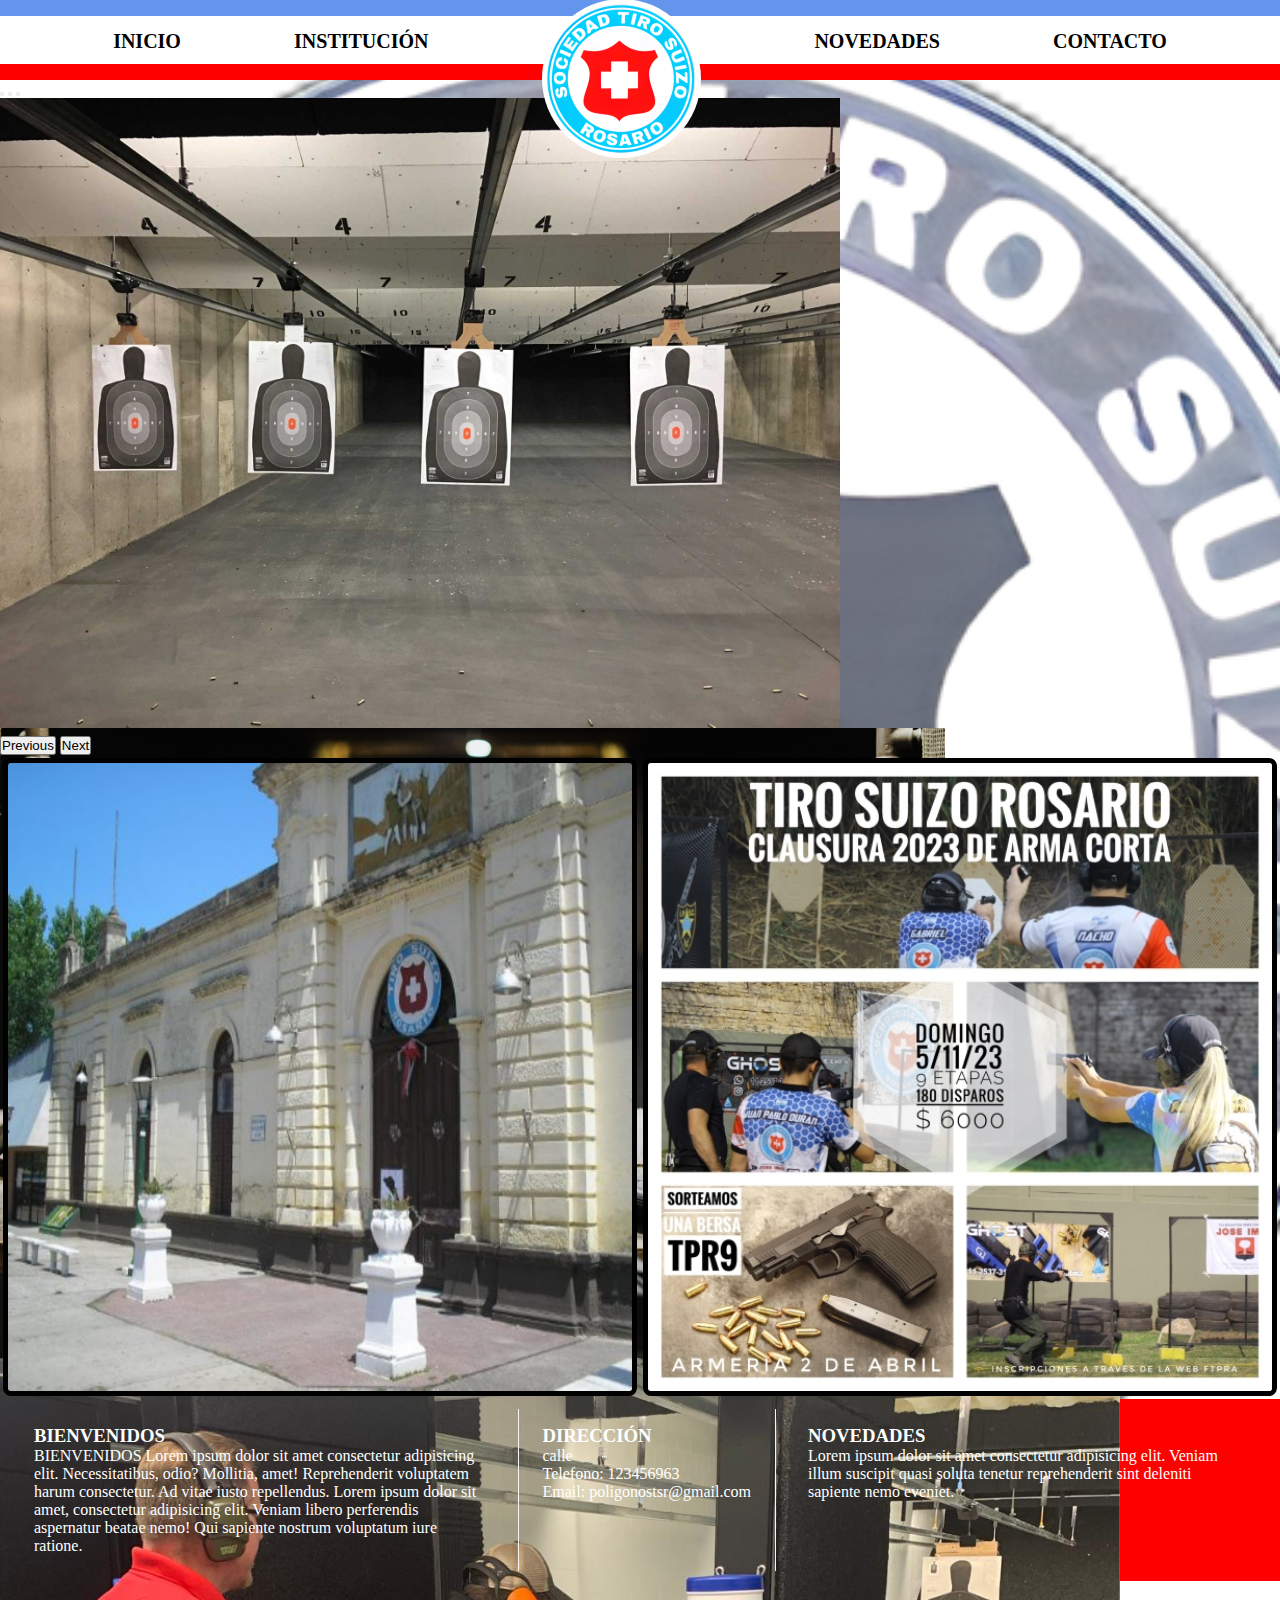
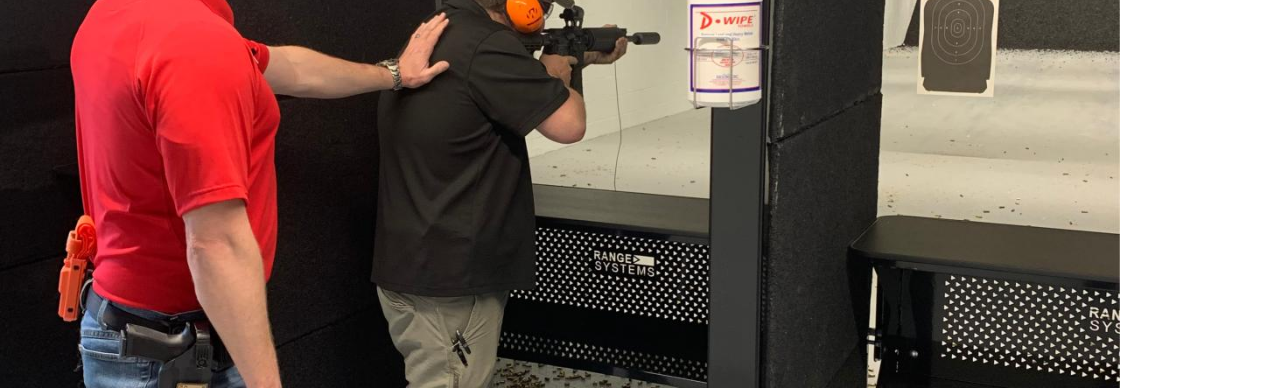
<file: index.html>
<!DOCTYPE html>
<html lang="es">

<head>
    <meta charset="UTF-8">
    <meta name="viewport" content="width=device-width, initial-scale=1.0">
    <title>Poligonos TSR</title>
    <link rel="stylesheet" href="./css/estilo.css">
    <link href="https://cdn.jsdelivr.net/npm/bootstrap@5.3.2/dist/css/bootstrap.min.css" rel="stylesheet"
        integrity="sha384-T3c6CoIi6uLrA9TneNEoa7RxnatzjcDSCmG1MXxSR1GAsXEV/Dwwykc2MPK8M2HN" crossorigin="anonymous">
</head>

<body>
    <header>
        <nav class="mainNav">
            <ul class="navList">
                <li><a href="index.html">inicio</a></li>
                <li><a href="subpaginas/institucion.html">institución</a></li>
                <li><a class="logoTsr" href="index.html"><img class="logo" src="./imagenes/logotsr.png"
                            alt="Logo TSR"></a></li>
                <li><a href="subpaginas/novedades.html">novedades</a></li>
                <li><a href="subpaginas/contacto.html">contacto</a></li>
            </ul>
        </nav>
        <nav class="navbar navbar-expand-lg bg-body-tertiary" id="navbar">
            <div class="container-fluid">
                <a class="navbar-brand" href="index.html"><img src="./imagenes/logotsr.png" alt=""></a>
                <button class="navbar-toggler" type="button" data-bs-toggle="collapse"
                    data-bs-target="#navbarNavAltMarkup" aria-controls="navbarNavAltMarkup" aria-expanded="false"
                    aria-label="Toggle navigation">
                    <span class="navbar-toggler-icon"></span>
                </button>
                <div class="collapse navbar-collapse" id="navbarNavAltMarkup">
                    <div class="navbar-nav">
                        <div class="navbar-nav-text">
                            <a class="nav-link inicio" href="index.html">inicio</a>
                            <a class="nav-link institucion" href="./subpaginas/institucion.html">institución</a>
                            <a class="nav-link novedades" href="./subpaginas/novedades.html">novedades</a>
                            <a class="nav-link contacto" href="./subpaginas/contacto.html">contacto</a>
                        </div>
                    </div>
                    <div class="navbar-nav-icon">
                        <a class="nav-link icon" href="#"><img src="./imagenes/icon_whatsapp.png" alt="ig"></a>
                        <a class="nav-link icon" href="#"><img src="./imagenes/instagram (1).svg" alt="wsp"></a>
                        <a class="nav-link icon" href="#"><img src="./imagenes/facebook-f.svg" alt="fb"></a>
                    </div>
                </div>
            </div>
            </div>
        </nav>

    </header>
    <main>
        <div id="carouselExampleIndicators" class="carousel slide">
            <div class="carousel-indicators">
                <button type="button" data-bs-target="#carouselExampleIndicators" data-bs-slide-to="0" class="active"
                    aria-current="true" aria-label="Slide 1"></button>
                <button type="button" data-bs-target="#carouselExampleIndicators" data-bs-slide-to="1"
                    aria-label="Slide 2"></button>
                <button type="button" data-bs-target="#carouselExampleIndicators" data-bs-slide-to="2"
                    aria-label="Slide 3"></button>
            </div>
            <div class="carousel-inner">
                <div class="carousel-item active">
                    <img src="./imagenes/rangeBack-2.jpg" class="d-block w-100" alt="...">
                </div>
                <div class="carousel-item">
                    <img src="./imagenes/pexels-karolina-grabowska-5202438-scaled.jpg" class="d-block w-100" alt="...">
                </div>
                <div class="carousel-item">
                    <img id="img3" src="imagenes/Grotto 3_0.jpg" class="d-block w-100" alt="...">
                </div>
            </div>
            <button class="carousel-control-prev" type="button" data-bs-target="#carouselExampleIndicators"
                data-bs-slide="prev">
                <span class="carousel-control-prev-icon" aria-hidden="true"></span>
                <span class="visually-hidden">Previous</span>
            </button>
            <button class="carousel-control-next" type="button" data-bs-target="#carouselExampleIndicators"
                data-bs-slide="next">
                <span class="carousel-control-next-icon" aria-hidden="true"></span>
                <span class="visually-hidden">Next</span>
            </button>
        </div>
        <div class="main-body">
            <div class="caja box1">
                <a href="html/institucion.html">
                    <img class="main-img" id="img1" src="./imagenes/Salón_principal_Tiro_Suizo.jpg"
                        alt="Foto del Salón principal">
                </a>
            </div>
            <div class="caja box2">
                <a href="html/novedades.html">
                    <img class="main-img" id="img2" src="./imagenes/concurso2023.jpg"
                        alt="Flyer último concurso del año">
                </a>
            </div>
        </div>

    </main>
    <footer>
        <div class="piePagina">
            <div class="footer-element columna1">
                <h3>BIENVENIDOS</h3>
                <p>BIENVENIDOS
                    Lorem ipsum dolor sit amet consectetur adipisicing elit. Necessitatibus, odio? Mollitia, amet!
                    Reprehenderit voluptatem harum consectetur. Ad vitae iusto repellendus. Lorem ipsum dolor sit amet,
                    consectetur adipisicing elit. Veniam libero perferendis aspernatur beatae nemo! Qui sapiente nostrum
                    voluptatum iure ratione.</p>
            </div>
            <div class="footer-element columna2">
                <h3>DIRECCIÓN</h3>
                <p>calle</p>
                <p>Telefono: 123456963</p>
                <p>Email: poligonostsr@gmail.com</p>
            </div>
            <div class="footer-element columna3">
                <h3>NOVEDADES</h3>
                <p>Lorem ipsum dolor sit amet consectetur adipisicing elit. Veniam illum suscipit quasi soluta tenetur
                    reprehenderit sint deleniti sapiente nemo eveniet.</p>
            </div>
        </div>

    </footer>
</body>
<script src="https://cdn.jsdelivr.net/npm/bootstrap@5.3.2/dist/js/bootstrap.bundle.min.js"
    integrity="sha384-C6RzsynM9kWDrMNeT87bh95OGNyZPhcTNXj1NW7RuBCsyN/o0jlpcV8Qyq46cDfL"
    crossorigin="anonymous"></script>

</html>
</file>
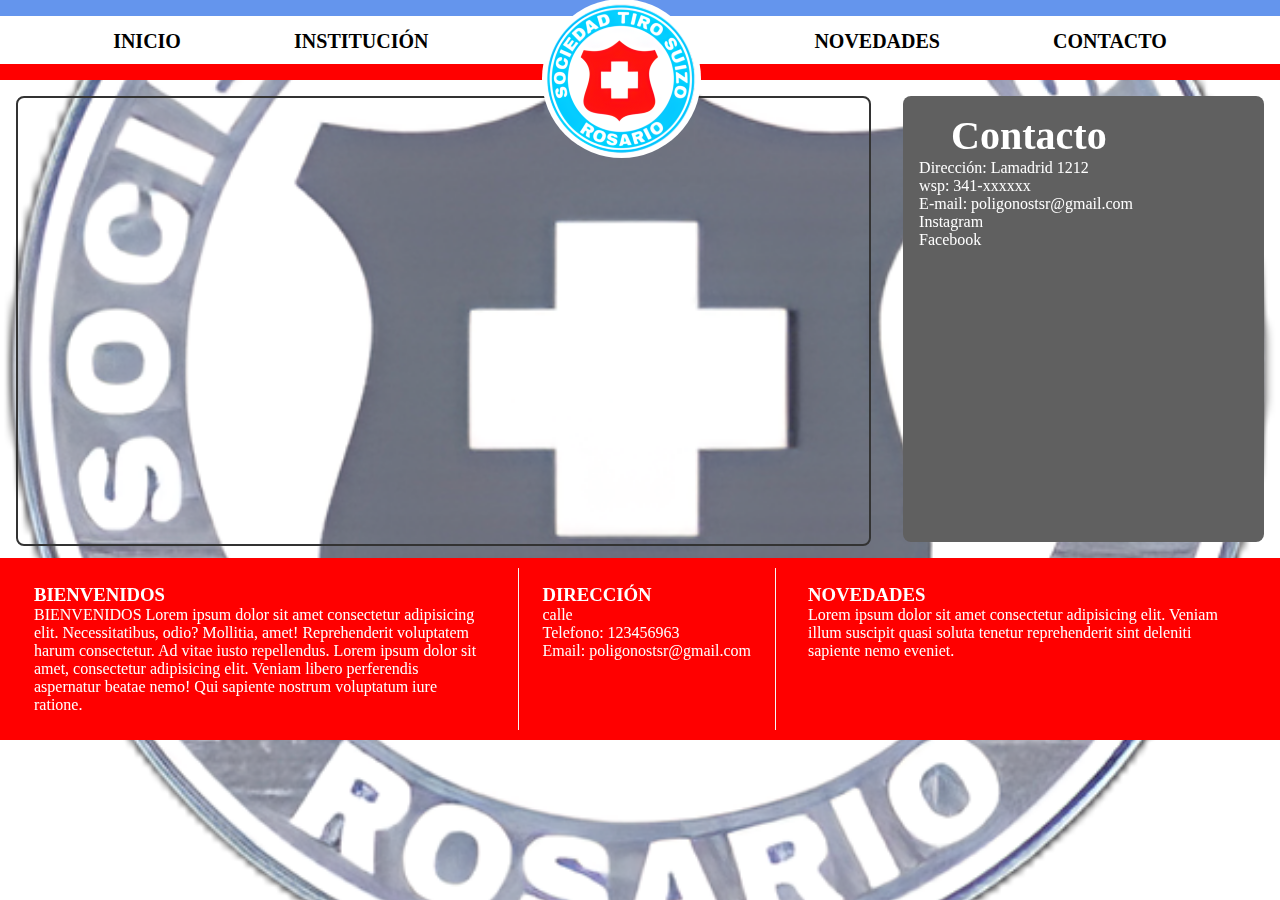
<file: subpaginas/contacto.html>
<!DOCTYPE html>
<html lang="es">

<head>
    <meta charset="UTF-8">
    <meta name="viewport" content="width=device-width, initial-scale=1.0">
    <title>Poligonos TSR</title>
    <link rel="stylesheet" href="../css/estilo.css">
    <link href="https://cdn.jsdelivr.net/npm/bootstrap@5.3.2/dist/css/bootstrap.min.css" rel="stylesheet"
        integrity="sha384-T3c6CoIi6uLrA9TneNEoa7RxnatzjcDSCmG1MXxSR1GAsXEV/Dwwykc2MPK8M2HN" crossorigin="anonymous">
</head>

<body>
    <header>
        <nav class="mainNav">
            <ul class="navList">
                <li><a href="../index.html">inicio</a></li>
                <li><a href="institucion.html">institución</a></li>
                <li><a class="logoTsr" href="../index.html"><img class="logo" src="../imagenes/logotsr.png"
                            alt="Logo TSR"></a></li>
                <li><a href="novedades.html">novedades</a></li>
                <li><a href="contacto.html">contacto</a></li>
            </ul>
        </nav>
        <nav class="navbar navbar-expand-lg bg-body-tertiary" id="navbar">
            <div class="container-fluid">
                <a class="navbar-brand" href="../index.html"><img src="../imagenes/logotsr.png" alt=""></a>
                <button class="navbar-toggler" type="button" data-bs-toggle="collapse"
                    data-bs-target="#navbarNavAltMarkup" aria-controls="navbarNavAltMarkup" aria-expanded="false"
                    aria-label="Toggle navigation">
                    <span class="navbar-toggler-icon"></span>
                </button>
                <div class="collapse navbar-collapse" id="navbarNavAltMarkup">
                    <div class="navbar-nav">
                        <div class="navbar-nav-text">
                            <a class="nav-link inicio" href="../index.html">inicio</a>
                            <a class="nav-link institucion" href="institucion.html">institución</a>
                            <a class="nav-link novedades" href="novedades.html">novedades</a>
                            <a class="nav-link contacto" href="contacto.html">contacto</a>
                        </div>
                    </div>
                    <div class="navbar-nav-icon">
                        <a class="nav-link icon" href="#"><img src="../imagenes/icon_whatsapp.png" alt="ig"></a>
                        <a class="nav-link icon" href="#"><img src="../imagenes/instagram (1).svg" alt="wsp"></a>
                        <a class="nav-link icon" href="#"><img src="../imagenes/facebook-f.svg" alt="fb"></a>
                    </div>
                </div>
            </div>
            </div>
        </nav>

    </header>
    <main class="contacto-main"> 
        <div class="contacto-mapa">
            <iframe
                src="https://www.google.com/maps/embed?pb=!1m18!1m12!1m3!1d1673.1105543169706!2d-60.652135983109474!3d-32.99794563974991!2m3!1f0!2f0!3f0!3m2!1i1024!2i768!4f13.1!3m3!1m2!1s0x95b7ab620ba35ba1%3A0xc14afc8978a3acb0!2sTiro%20Suizo%20Poligonos!5e0!3m2!1ses-419!2sar!4v1697309186894!5m2!1ses-419!2sar"
                width="100%" height="450px" style="border: 2px #333 solid;" allowfullscreen="" loading="lazy"
                referrerpolicy="no-referrer-when-downgrade">
            </iframe>
        </div>
        <div class="contacto-slide">
            <div class="contacto-slide-text">
                <h2>Contacto</h2>
            </div>
            <ul>
                <li>Dirección: Lamadrid 1212</li>
                <li>wsp: 341-xxxxxx</li>
                <li>E-mail: poligonostsr@gmail.com</li>
                <li><a href="http://" target="_blank" rel="noopener noreferrer">Instagram</a></li>
                <li><a href="http://" target="_blank" rel="noopener noreferrer">Facebook</a></li>
            </ul>
        </div>
    </main>
    <footer>
        <div class="piePagina">
            <div class="footer-element columna1">
                <h3>BIENVENIDOS</h3>
                <p>BIENVENIDOS
                    Lorem ipsum dolor sit amet consectetur adipisicing elit. Necessitatibus, odio? Mollitia, amet!
                    Reprehenderit voluptatem harum consectetur. Ad vitae iusto repellendus. Lorem ipsum dolor sit amet,
                    consectetur adipisicing elit. Veniam libero perferendis aspernatur beatae nemo! Qui sapiente nostrum
                    voluptatum iure ratione.</p>
            </div>
            <div class="footer-element columna2">
                <h3>DIRECCIÓN</h3>
                <p>calle</p>
                <p>Telefono: 123456963</p>
                <p>Email: poligonostsr@gmail.com</p>
            </div>
            <div class="footer-element columna3">
                <h3>NOVEDADES</h3>
                <p>Lorem ipsum dolor sit amet consectetur adipisicing elit. Veniam illum suscipit quasi soluta tenetur
                    reprehenderit sint deleniti sapiente nemo eveniet.</p>
            </div>
        </div>

    </footer>
</body>
<script src="https://cdn.jsdelivr.net/npm/bootstrap@5.3.2/dist/js/bootstrap.bundle.min.js"
    integrity="sha384-C6RzsynM9kWDrMNeT87bh95OGNyZPhcTNXj1NW7RuBCsyN/o0jlpcV8Qyq46cDfL"
    crossorigin="anonymous"></script>

</html>
</file>
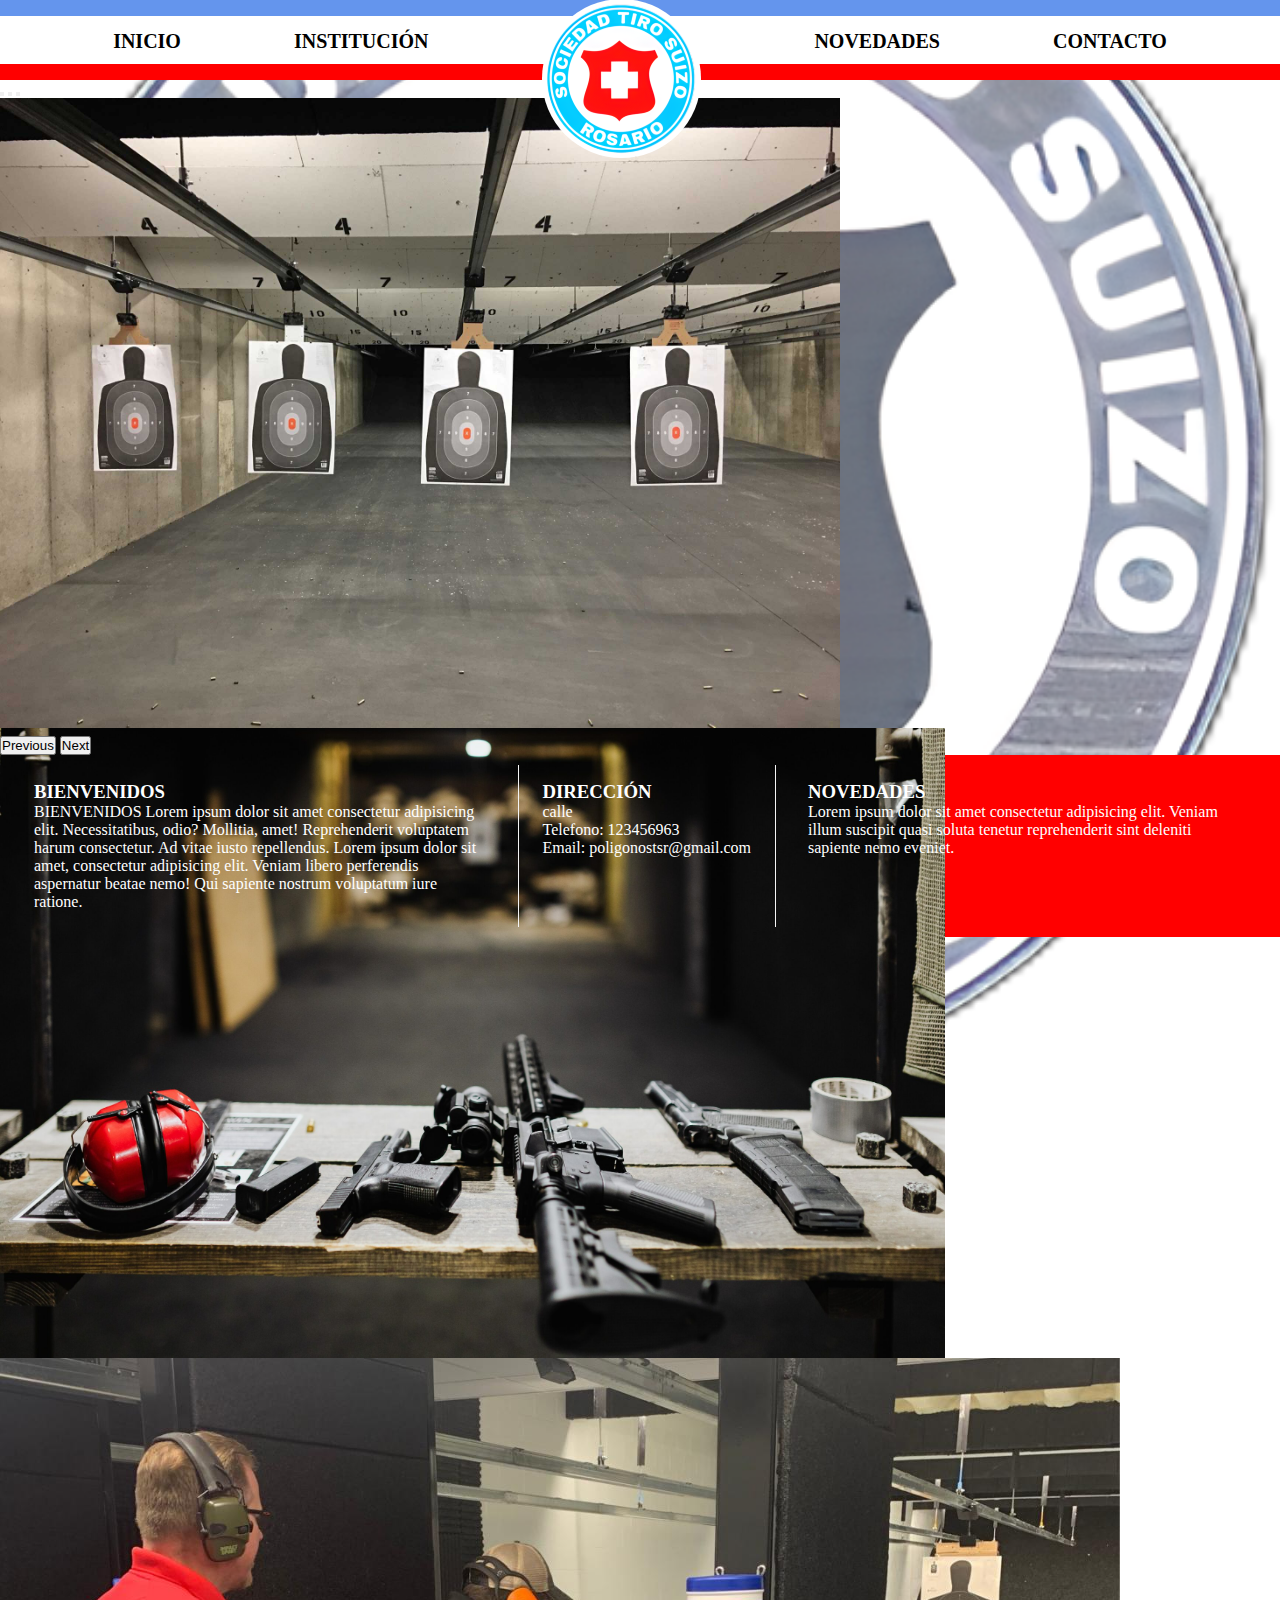
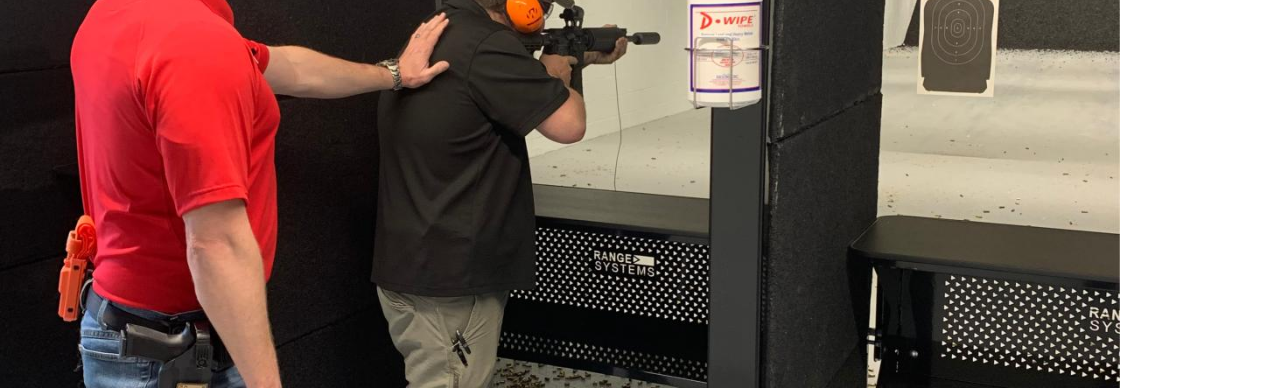
<file: subpaginas/galeria.html>
<!DOCTYPE html>
<html lang="es">

<head>
    <meta charset="UTF-8">
    <meta name="viewport" content="width=device-width, initial-scale=1.0">
    <title>Poligonos TSR</title>
    <link rel="stylesheet" href="../css/estilo.css">
    <link href="https://cdn.jsdelivr.net/npm/bootstrap@5.3.2/dist/css/bootstrap.min.css" rel="stylesheet"
        integrity="sha384-T3c6CoIi6uLrA9TneNEoa7RxnatzjcDSCmG1MXxSR1GAsXEV/Dwwykc2MPK8M2HN" crossorigin="anonymous">
</head>

<body>
    <header>
        <nav class="mainNav">
            <ul class="navList">
                <li><a href="../index.html">inicio</a></li>
                <li><a href="institucion.html">institución</a></li>
                <li><a class="logoTsr" href="../index.html"><img class="logo" src="../imagenes/logotsr.png"
                            alt="Logo TSR"></a></li>
                <li><a href="novedades.html">novedades</a></li>
                <li><a href="contacto.html">contacto</a></li>
            </ul>
        </nav>
        <nav class="navbar navbar-expand-lg bg-body-tertiary" id="navbar">
            <div class="container-fluid">
                <a class="navbar-brand" href="../index.html"><img src="../imagenes/logotsr.png" alt=""></a>
                <button class="navbar-toggler" type="button" data-bs-toggle="collapse"
                    data-bs-target="#navbarNavAltMarkup" aria-controls="navbarNavAltMarkup" aria-expanded="false"
                    aria-label="Toggle navigation">
                    <span class="navbar-toggler-icon"></span>
                </button>
                <div class="collapse navbar-collapse" id="navbarNavAltMarkup">
                    <div class="navbar-nav">
                        <div class="navbar-nav-text">
                            <a class="nav-link inicio" href="../index.html">inicio</a>
                            <a class="nav-link institucion" href="institucion.html">institución</a>
                            <a class="nav-link novedades" href="novedades.html">novedades</a>
                            <a class="nav-link contacto" href="contacto.html">contacto</a>
                        </div>
                    </div>
                    <div class="navbar-nav-icon">
                        <a class="nav-link icon" href="#"><img src="../imagenes/icon_whatsapp.png" alt="ig"></a>
                        <a class="nav-link icon" href="#"><img src="../imagenes/instagram (1).svg" alt="wsp"></a>
                        <a class="nav-link icon" href="#"><img src="../imagenes/facebook-f.svg" alt="fb"></a>
                    </div>
                </div>
            </div>
            </div>
        </nav>

    </header>
    <main>
        <div id="carouselExampleIndicators" class="carousel slide">
            <div class="carousel-indicators">
                <button type="button" data-bs-target="#carouselExampleIndicators" data-bs-slide-to="0" class="active"
                    aria-current="true" aria-label="Slide 1"></button>
                <button type="button" data-bs-target="#carouselExampleIndicators" data-bs-slide-to="1"
                    aria-label="Slide 2"></button>
                <button type="button" data-bs-target="#carouselExampleIndicators" data-bs-slide-to="2"
                    aria-label="Slide 3"></button>
            </div>
            <div class="carousel-inner">
                <div class="carousel-item active">
                    <img src="../imagenes/rangeBack-2.jpg" class="d-block w-100" alt="...">
                </div>
                <div class="carousel-item">
                    <img src="../imagenes/pexels-karolina-grabowska-5202438-scaled.jpg" class="d-block w-100" alt="...">
                </div>
                <div class="carousel-item">
                    <img id="img3" src="../imagenes/Grotto 3_0.jpg" class="d-block w-100" alt="...">
                </div>
            </div>
            <button class="carousel-control-prev" type="button" data-bs-target="#carouselExampleIndicators"
                data-bs-slide="prev">
                <span class="carousel-control-prev-icon" aria-hidden="true"></span>
                <span class="visually-hidden">Previous</span>
            </button>
            <button class="carousel-control-next" type="button" data-bs-target="#carouselExampleIndicators"
                data-bs-slide="next">
                <span class="carousel-control-next-icon" aria-hidden="true"></span>
                <span class="visually-hidden">Next</span>
            </button>
        </div>
    </main>
    <footer>
        <div class="piePagina">
            <div class="footer-element columna1">
                <h3>BIENVENIDOS</h3>
                <p>BIENVENIDOS
                    Lorem ipsum dolor sit amet consectetur adipisicing elit. Necessitatibus, odio? Mollitia, amet!
                    Reprehenderit voluptatem harum consectetur. Ad vitae iusto repellendus. Lorem ipsum dolor sit amet,
                    consectetur adipisicing elit. Veniam libero perferendis aspernatur beatae nemo! Qui sapiente nostrum
                    voluptatum iure ratione.</p>
            </div>
            <div class="footer-element columna2">
                <h3>DIRECCIÓN</h3>
                <p>calle</p>
                <p>Telefono: 123456963</p>
                <p>Email: poligonostsr@gmail.com</p>
            </div>
            <div class="footer-element columna3">
                <h3>NOVEDADES</h3>
                <p>Lorem ipsum dolor sit amet consectetur adipisicing elit. Veniam illum suscipit quasi soluta tenetur
                    reprehenderit sint deleniti sapiente nemo eveniet.</p>
            </div>
        </div>
    </footer>
</body>
<script src="https://cdn.jsdelivr.net/npm/bootstrap@5.3.2/dist/js/bootstrap.bundle.min.js"
    integrity="sha384-C6RzsynM9kWDrMNeT87bh95OGNyZPhcTNXj1NW7RuBCsyN/o0jlpcV8Qyq46cDfL"
    crossorigin="anonymous"></script>

</html>
</file>
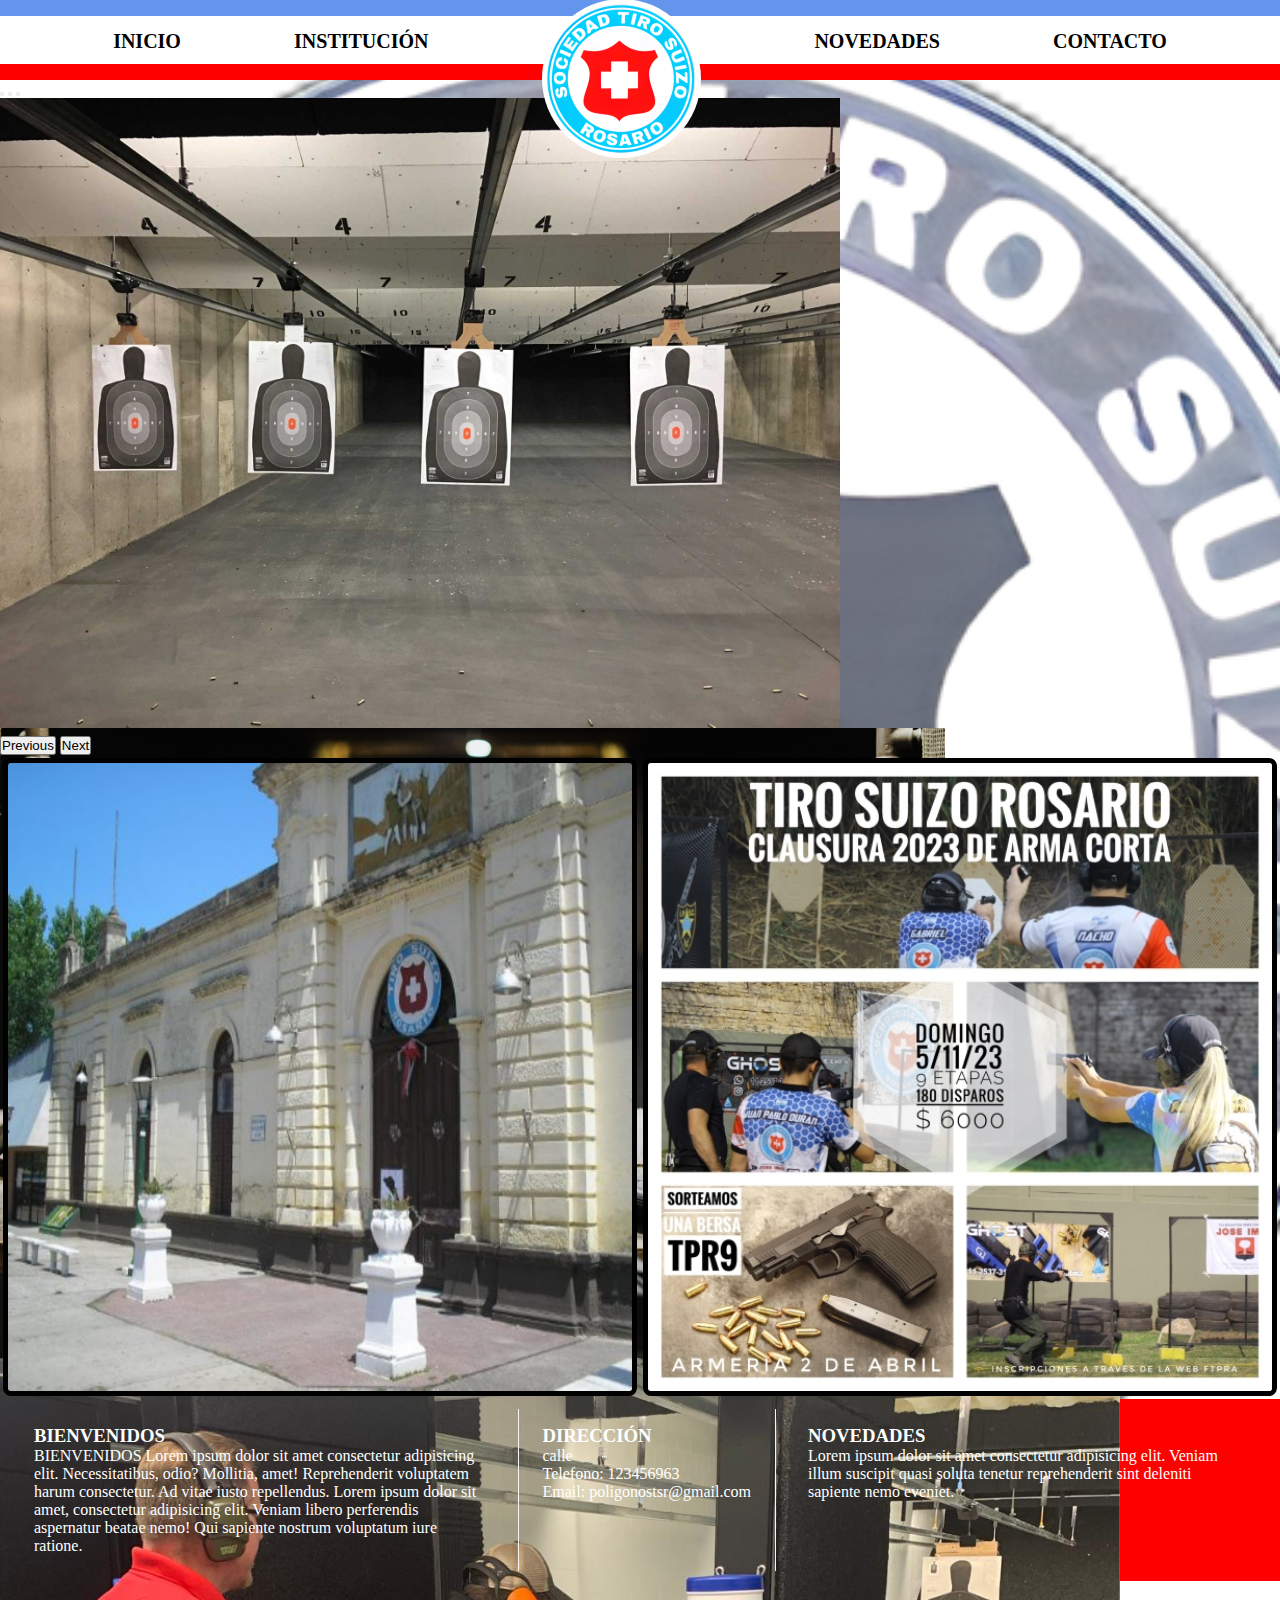
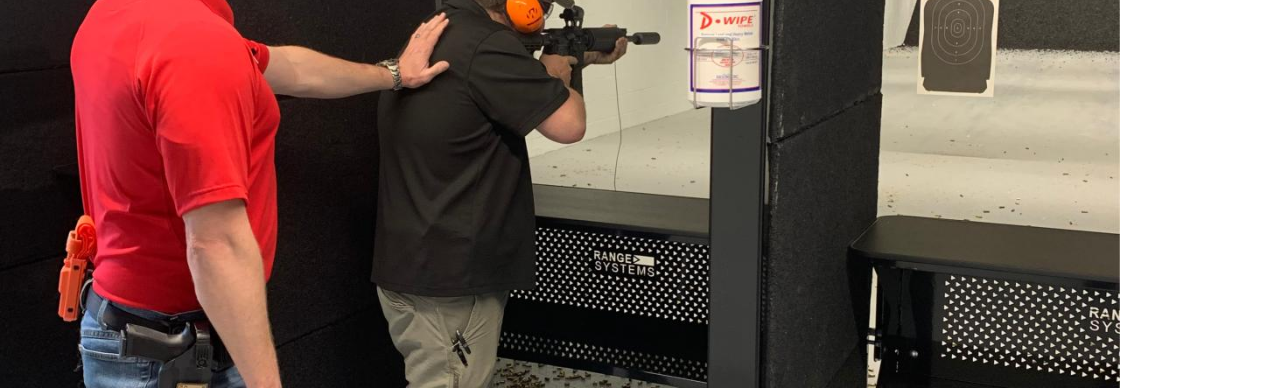
<file: subpaginas/institucion.html>
<!DOCTYPE html>
<html lang="es">

<head>
    <meta charset="UTF-8">
    <meta name="viewport" content="width=device-width, initial-scale=1.0">
    <title>Poligonos TSR</title>
    <link rel="stylesheet" href="../css/estilo.css">
    <link href="https://cdn.jsdelivr.net/npm/bootstrap@5.3.2/dist/css/bootstrap.min.css" rel="stylesheet"
        integrity="sha384-T3c6CoIi6uLrA9TneNEoa7RxnatzjcDSCmG1MXxSR1GAsXEV/Dwwykc2MPK8M2HN" crossorigin="anonymous">
</head>

<body>
    <header>
        <nav class="mainNav">
            <ul class="navList">
                <li><a href="../index.html">inicio</a></li>
                <li><a href="institucion.html">institución</a></li>
                <li><a class="logoTsr" href="../index.html"><img class="logo" src="../imagenes/logotsr.png"
                            alt="Logo TSR"></a></li>
                <li><a href="novedades.html">novedades</a></li>
                <li><a href="contacto.html">contacto</a></li>
            </ul>
        </nav>
        <nav class="navbar navbar-expand-lg bg-body-tertiary" id="navbar">
            <div class="container-fluid">
                <a class="navbar-brand" href="../index.html"><img src="../imagenes/logotsr.png" alt=""></a>
                <button class="navbar-toggler" type="button" data-bs-toggle="collapse"
                    data-bs-target="#navbarNavAltMarkup" aria-controls="navbarNavAltMarkup" aria-expanded="false"
                    aria-label="Toggle navigation">
                    <span class="navbar-toggler-icon"></span>
                </button>
                <div class="collapse navbar-collapse" id="navbarNavAltMarkup">
                    <div class="navbar-nav">
                        <div class="navbar-nav-text">
                            <a class="nav-link inicio" href="../index.html">inicio</a>
                            <a class="nav-link institucion" href="institucion.html">institución</a>
                            <a class="nav-link novedades" href="novedades.html">novedades</a>
                            <a class="nav-link contacto" href="contacto.html">contacto</a>
                        </div>
                    </div>
                    <div class="navbar-nav-icon">
                        <a class="nav-link icon" href="#"><img src="../imagenes/icon_whatsapp.png" alt="ig"></a>
                        <a class="nav-link icon" href="#"><img src="../imagenes/instagram (1).svg" alt="wsp"></a>
                        <a class="nav-link icon" href="#"><img src="../imagenes/facebook-f.svg" alt="fb"></a>
                    </div>
                </div>
            </div>
            </div>
        </nav>

    </header>
    <main>
        <div id="carouselExampleIndicators" class="carousel slide">
            <div class="carousel-indicators">
                <button type="button" data-bs-target="#carouselExampleIndicators" data-bs-slide-to="0" class="active"
                    aria-current="true" aria-label="Slide 1"></button>
                <button type="button" data-bs-target="#carouselExampleIndicators" data-bs-slide-to="1"
                    aria-label="Slide 2"></button>
                <button type="button" data-bs-target="#carouselExampleIndicators" data-bs-slide-to="2"
                    aria-label="Slide 3"></button>
            </div>
            <div class="carousel-inner">
                <div class="carousel-item active">
                    <img src="../imagenes/rangeBack-2.jpg" class="d-block w-100" alt="...">
                </div>
                <div class="carousel-item">
                    <img src="../imagenes/pexels-karolina-grabowska-5202438-scaled.jpg" class="d-block w-100" alt="...">
                </div>
                <div class="carousel-item">
                    <img id="img3" src="../imagenes/Grotto 3_0.jpg" class="d-block w-100" alt="...">
                </div>
            </div>
            <button class="carousel-control-prev" type="button" data-bs-target="#carouselExampleIndicators"
                data-bs-slide="prev">
                <span class="carousel-control-prev-icon" aria-hidden="true"></span>
                <span class="visually-hidden">Previous</span>
            </button>
            <button class="carousel-control-next" type="button" data-bs-target="#carouselExampleIndicators"
                data-bs-slide="next">
                <span class="carousel-control-next-icon" aria-hidden="true"></span>
                <span class="visually-hidden">Next</span>
            </button>
        </div>
        <div class="main-body">
            <div class="caja box1">
                <a href="institucion.html">
                    <img class="main-img" id="img1" src="../imagenes/Salón_principal_Tiro_Suizo.jpg"
                        alt="Foto del Salón principal">
                </a>
            </div>
            <div class="caja box2">
                <a href="novedades.html">
                    <img class="main-img" id="img2" src="../imagenes/concurso2023.jpg" alt="Flyer último concurso del año">
                </a>
            </div>

    </main>
    <footer>
        <div class="piePagina">
            <div class="footer-element columna1">
                <h3>BIENVENIDOS</h3>
                <p>BIENVENIDOS
                    Lorem ipsum dolor sit amet consectetur adipisicing elit. Necessitatibus, odio? Mollitia, amet!
                    Reprehenderit voluptatem harum consectetur. Ad vitae iusto repellendus. Lorem ipsum dolor sit amet,
                    consectetur adipisicing elit. Veniam libero perferendis aspernatur beatae nemo! Qui sapiente nostrum
                    voluptatum iure ratione.</p>
            </div>
            <div class="footer-element columna2">
                <h3>DIRECCIÓN</h3>
                <p>calle</p>
                <p>Telefono: 123456963</p>
                <p>Email: poligonostsr@gmail.com</p>
            </div>
            <div class="footer-element columna3">
                <h3>NOVEDADES</h3>
                <p>Lorem ipsum dolor sit amet consectetur adipisicing elit. Veniam illum suscipit quasi soluta tenetur
                    reprehenderit sint deleniti sapiente nemo eveniet.</p>
            </div>
        </div>
    </footer>
</body>
<script src="https://cdn.jsdelivr.net/npm/bootstrap@5.3.2/dist/js/bootstrap.bundle.min.js"
    integrity="sha384-C6RzsynM9kWDrMNeT87bh95OGNyZPhcTNXj1NW7RuBCsyN/o0jlpcV8Qyq46cDfL"
    crossorigin="anonymous"></script>

</html>
</file>
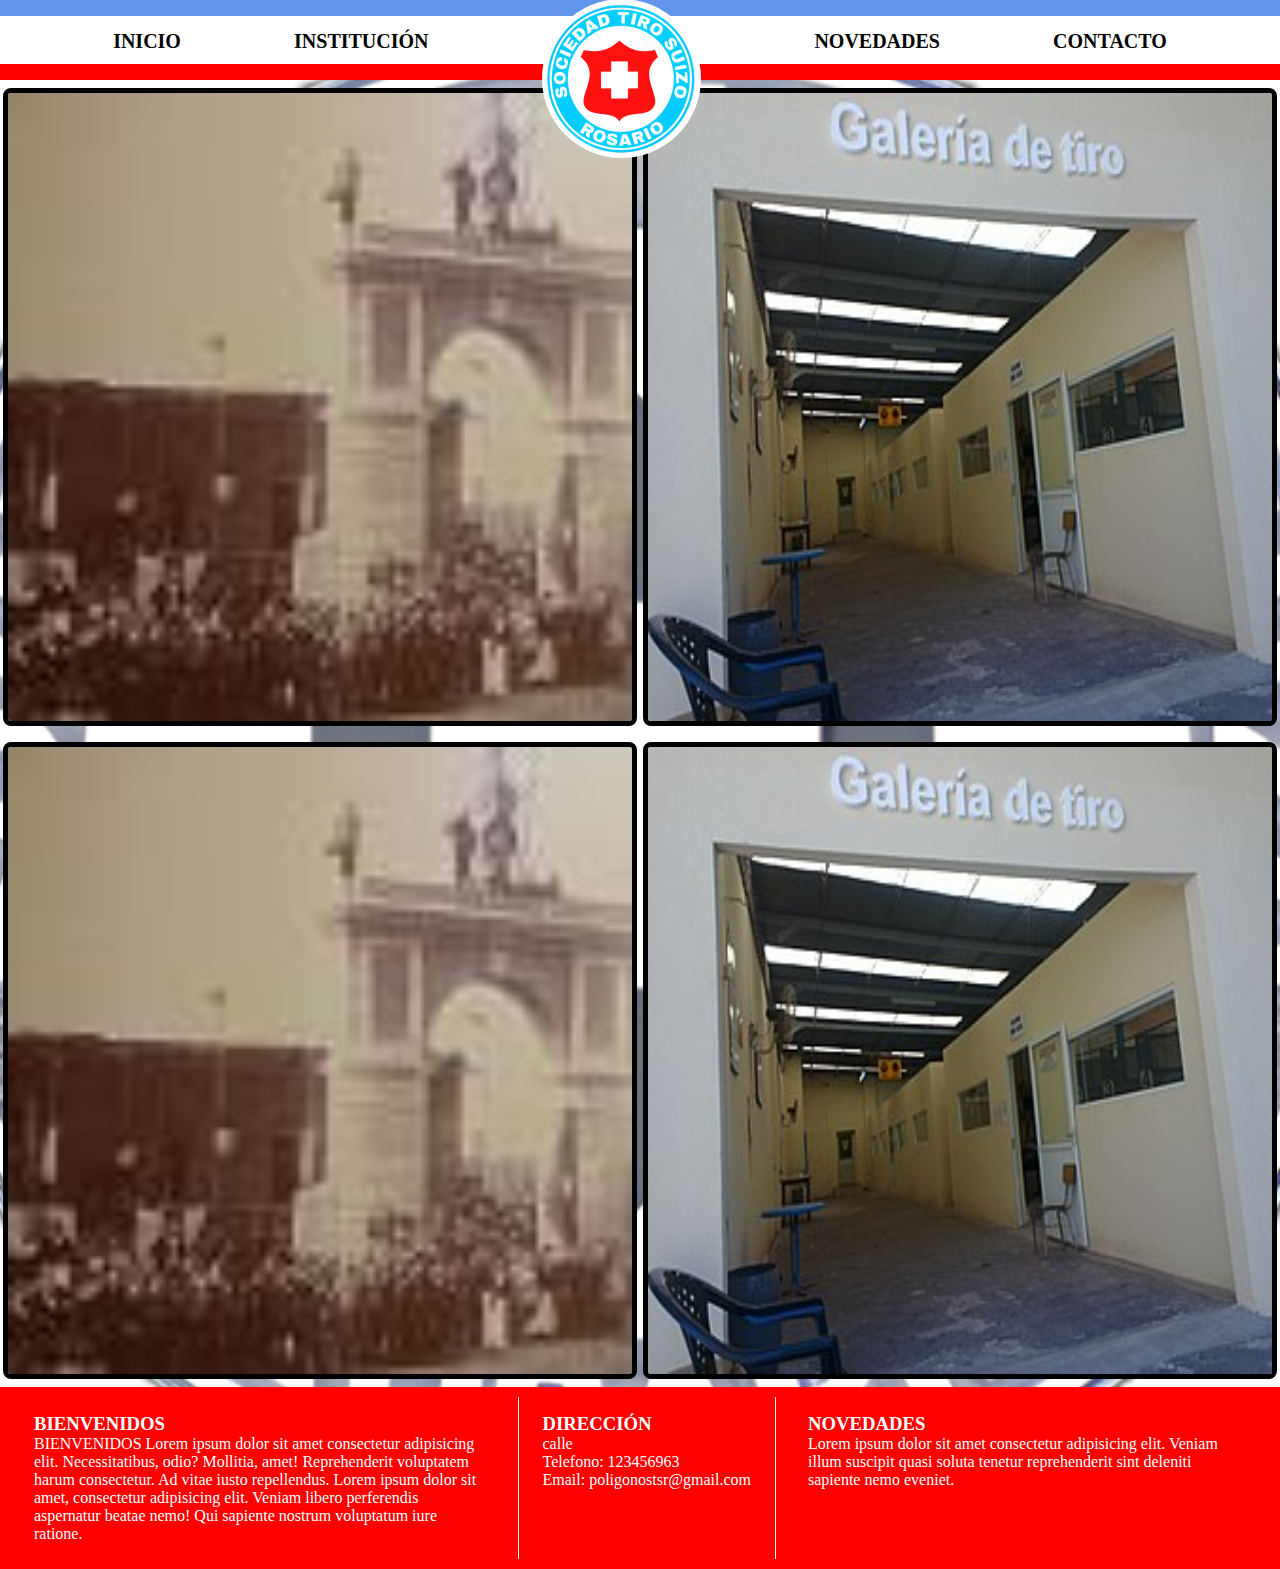
<file: subpaginas/novedades.html>
<!DOCTYPE html>
<html lang="es">

<head>
    <meta charset="UTF-8">
    <meta name="viewport" content="width=device-width, initial-scale=1.0">
    <title>Poligonos TSR</title>
    <link rel="stylesheet" href="../css/estilo.css">
    <link href="https://cdn.jsdelivr.net/npm/bootstrap@5.3.2/dist/css/bootstrap.min.css" rel="stylesheet"
        integrity="sha384-T3c6CoIi6uLrA9TneNEoa7RxnatzjcDSCmG1MXxSR1GAsXEV/Dwwykc2MPK8M2HN" crossorigin="anonymous">
</head>

<body>
    <header>
        <nav class="mainNav">
            <ul class="navList">
                <li><a href="../index.html">inicio</a></li>
                <li><a href="institucion.html">institución</a></li>
                <li><a class="logoTsr" href="../index.html"><img class="logo" src="../imagenes/logotsr.png"
                            alt="Logo TSR"></a></li>
                <li><a href="novedades.html">novedades</a></li>
                <li><a href="contacto.html">contacto</a></li>
            </ul>
        </nav>
        <nav class="navbar navbar-expand-lg bg-body-tertiary" id="navbar">
            <div class="container-fluid">
                <a class="navbar-brand" href="../index.html"><img src="../imagenes/logotsr.png" alt=""></a>
                <button class="navbar-toggler" type="button" data-bs-toggle="collapse"
                    data-bs-target="#navbarNavAltMarkup" aria-controls="navbarNavAltMarkup" aria-expanded="false"
                    aria-label="Toggle navigation">
                    <span class="navbar-toggler-icon"></span>
                </button>
                <div class="collapse navbar-collapse" id="navbarNavAltMarkup">
                    <div class="navbar-nav">
                        <div class="navbar-nav-text">
                            <a class="nav-link inicio" href="../index.html">inicio</a>
                            <a class="nav-link institucion" href="institucion.html">institución</a>
                            <a class="nav-link novedades" href="novedades.html">novedades</a>
                            <a class="nav-link contacto" href="contacto.html">contacto</a>
                        </div>
                    </div>
                    <div class="navbar-nav-icon">
                        <a class="nav-link icon" href="#"><img src="../imagenes/icon_whatsapp.png" alt="ig"></a>
                        <a class="nav-link icon" href="#"><img src="../imagenes/instagram (1).svg" alt="wsp"></a>
                        <a class="nav-link icon" href="#"><img src="../imagenes/facebook-f.svg" alt="fb"></a>
                    </div>
                </div>
            </div>
            </div>
        </nav>

    </header>
    <main class="main-novedades">
        <div class="novedades-body">
            <div class="novedades-caja nov1">
                <a href="galeria.html">
                    <img class="main-img" src="../imagenes/antique.jpeg" alt="Foto del Salón principal">
                </a>
            </div>
            <div class="novedades-caja nov2">
                <a href="./galeria.html">
                    <img class="main-img" src="../imagenes/Galería_de_tiro.jpg"
                        alt="Flyer último concurso del año">
                </a>
            </div>
            <div class="novedades-caja nov3">
                <a href="galeria.html">
                    <img class="main-img" src="../imagenes/antique.jpeg" alt="Foto del Salón principal">
                </a>
            </div>
            <div class="novedades-caja nov4">
                <a href="./galeria.html">
                    <img class="main-img" src="../imagenes/Galería_de_tiro.jpg"
                        alt="Flyer último concurso del año">
                </a>
            </div>
        </div>
    </main>
    <footer>
        <div class="piePagina">
            <div class="footer-element columna1">
                <h3>BIENVENIDOS</h3>
                <p>BIENVENIDOS
                    Lorem ipsum dolor sit amet consectetur adipisicing elit. Necessitatibus, odio? Mollitia, amet!
                    Reprehenderit voluptatem harum consectetur. Ad vitae iusto repellendus. Lorem ipsum dolor sit amet,
                    consectetur adipisicing elit. Veniam libero perferendis aspernatur beatae nemo! Qui sapiente nostrum
                    voluptatum iure ratione.</p>
            </div>
            <div class="footer-element columna2">
                <h3>DIRECCIÓN</h3>
                <p>calle</p>
                <p>Telefono: 123456963</p>
                <p>Email: poligonostsr@gmail.com</p>
            </div>
            <div class="footer-element columna3">
                <h3>NOVEDADES</h3>
                <p>Lorem ipsum dolor sit amet consectetur adipisicing elit. Veniam illum suscipit quasi soluta tenetur
                    reprehenderit sint deleniti sapiente nemo eveniet.</p>
            </div>
        </div>

    </footer>
</body>
<script src="https://cdn.jsdelivr.net/npm/bootstrap@5.3.2/dist/js/bootstrap.bundle.min.js"
    integrity="sha384-C6RzsynM9kWDrMNeT87bh95OGNyZPhcTNXj1NW7RuBCsyN/o0jlpcV8Qyq46cDfL"
    crossorigin="anonymous"></script>

</html>
</file>
<file: css/estilo.css>
* {
    margin: 0;
    padding: 0;
    box-sizing: border-box;
}

body {
    width: 100%;
    background-image: url(../imagenes/logobyn.png);
    background-repeat: no-repeat;
    background-size: cover;
    background-position: center;
}

header {
    width: 100%;
    z-index: 10;
    position: sticky;
    top: 0;
}

header li {
    list-style: none;
}

main {
    width: 100%;
    /* border: 10px orange solid; */
}

/*MENU NAVEGABLE*/
.mainNav {
    position: sticky;
    top: 0;
    width: 100%;
    border-top: 1rem cornflowerblue solid;
    border-bottom: 1rem red solid;
    background-color: white;
    height: 5rem;
}

.mainNav a {
    text-decoration: none;
    text-transform: uppercase;
    color: black;
    font-weight: bold;
    font-size: 20px;
    width: 100%;
    margin: 0 auto;
}

.navList {
    display: flex;
    justify-content: space-evenly;
    align-items: center;
    height: 50px;
    width: 100%;
}

.logo {
    position: sticky;
    margin-top: 5rem;
    background-color: white;
    padding: 0.3rem;
    border-radius: 50%;
}

#navbar {
    display: none;
}

/* -------- CARRUSEL ---------- */

.carousel-inner {
    /* border: yellow 5px solid; */
    width: 100%;
    height: 70vh;
    margin: 0 auto 0.5rem auto;
}

.carousel-item {
    /* border: green 5px solid; */
    width: 100%;
    height: 100%;
}

.carousel-item img {
    height: 100%;
    height: 100%;

}

.carousel {
    grid-area: carrusel;
}


/* --------- MAIN BODY ---------- */

.box1 {
    grid-area: box1;
}

.box2 {
    grid-area: box2;
}

.main-body {
    grid-area: seccion2;
    /* border: 5px rgb(94, 24, 160) solid; */
    display: flex;

}

.caja {
    margin: .2rem .2rem;
    width: 100%;

}

.main-body img {
    border: 5px black solid;
    border-radius: .5rem;
    width: 100%;
    height: 100%;
}

/* ---- MAIN BODY novedades.html ---- */

.novedades-body {
    display: grid;
    grid-template-columns: 1fr 1fr;
}
.novedades-caja {
    margin: .5rem auto;
    width: 99%;
}
.novedades-body img {
    border: 5px black solid;
    border-radius: .5rem;
    width: 100%;
    height: 100%;
}



/*---- FOOTER COMUN PARA TODAS LAS PAGINAS ----*/

footer {
    background-color: red;
    color: white;
    grid-area: footer;
    height: fit-content;
    padding: 10px;
}

.piePagina {
    display: grid;
    grid-template-areas: "c1 c2 c3";
}

.footer-element {
    /* border: whitesmoke 5px solid; */
    padding: 1rem;
    margin: 0 0.5rem;

}

.columna1 {
    grid-area: c1;
}

.columna2 {
    grid-area: c2;
    border-left: 0.5px whitesmoke solid;
    border-right: 0.5px whitesmoke solid;
    padding: 1rem 1.5rem;
}

.columna3 {
    grid-area: c3;
}

/*-------  PAGINA CONTACTO    -------*/

.contacto-main {
    /* background-color: bisque; */
    width: 100%;
    display: flex;
}

.contacto-mapa {
    /* border: yellowgreen 5px solid; */
    width: 100%;
    justify-content: center;
    margin: 1rem auto 0;
    padding: 0 1rem 0.5rem;
}

.contacto-mapa iframe {
    border-radius: .5rem;
}

.contacto-slide {
    background-color: rgb(96, 96, 96);
    border-radius: .5rem;
    color: white;
    width: 40%;
    display: flex;
    flex-direction: column;
    margin: 1rem;
    padding: 1rem;
}

.contacto-slide h2 {
    width: 30%;
    font-size: 2.5rem;
    padding-left: 2rem;
}

.contacto-slide li {
    list-style: none;
    justify-content: flex-end;
}

.contacto-slide a {
    text-decoration: none;
    color: white;
}






/*--------------------- *RESPONSIVE* ----------------------*/


@media (max-width:720px) {

    /* ---- NAV-BAR RESPONSIVE  ---- */

    .mainNav {
        display: none;
    }

    #navbar {
        display: flex;
        margin-top: 0;
    }

    .container-fluid {
        margin-top: 0;
        padding: 0;
        border-top: cornflowerblue 15px solid;
        border-bottom: red 15px solid;
        height: 90px;
    }

    .container-fluid a,
    .container-fluid button {
        position: sticky;
        margin-top: -1.2rem;
    }

    .container-fluid img {
        height: 90px;
    }

    #navbarNavAltMarkup {
        background-color: cornflowerblue;
        padding: .5rem;
        border-radius: .5rem;
    }

    #navbarNavAltMarkup a {
        color: white;
        padding: 0;
        margin: 0 1rem;
    }

    .navbar-nav {
        display: flex;
        padding: 1rem;
        /* background-color: lightgray; */
        align-items: flex-end;
        text-transform: uppercase;
        font-weight: 600;
        font-size: medium;
    }

    .inicio {
        grid-area: num1;
    }

    .institucion {
        grid-area: num2;
    }

    .novedades {
        grid-area: num3;
    }

    .contacto {
        grid-area: num4;
    }

    .nav-link {
        margin: 0 auto;
    }

    .navbar-nav-text {
        display: grid;
        grid-template-areas: "num1 num2"
            "num3 num4";
    }

    .navbar-nav-icon {
        display: flex;
        justify-content: flex-end;
    }

    .icon {
        margin: 0;
        padding: 0;
    }

    .icon img {
        width: 20px;
        height: 20px;
    }


    /* ---- FOOTER RESPONSIVE ---- */

    .piePagina {
        display: grid;
        grid-template-areas: "c1"
            "c2"
            "c3";
    }

    .columna2 {
        grid-area: c2;
        border-top: 0.5px whitesmoke solid;
        border-bottom: 0.5px whitesmoke solid;
        border-left: none;
        border-right: none;
        padding: 1rem 1.5rem;
    }

    /* ---- MAIN-BODY RESPONSIVE index.html---- */

    .main-body {
        display: flex;
        flex-direction: column;
        width: 100%;
        align-items: center;
        margin: 0 auto;
    }

    /* ---- MAIN-BODY RESPONSIVE contacto.html ---- */

    .contacto-main {
        display: flex;
        flex-direction: column-reverse;
    }

    .contacto-slide {
        width: 95%;
    }

    .contacto-mapa {
        width: 100%;
        margin: 0 auto;
    }

    /* ---- RESPONSIVE novedades.html ---- */
    .novedades-body {
        display: flex;
        flex-direction: column;
    }
    .novedades-caja img {
        width: 100%;
        height: 350px;
    }
}
</file>
